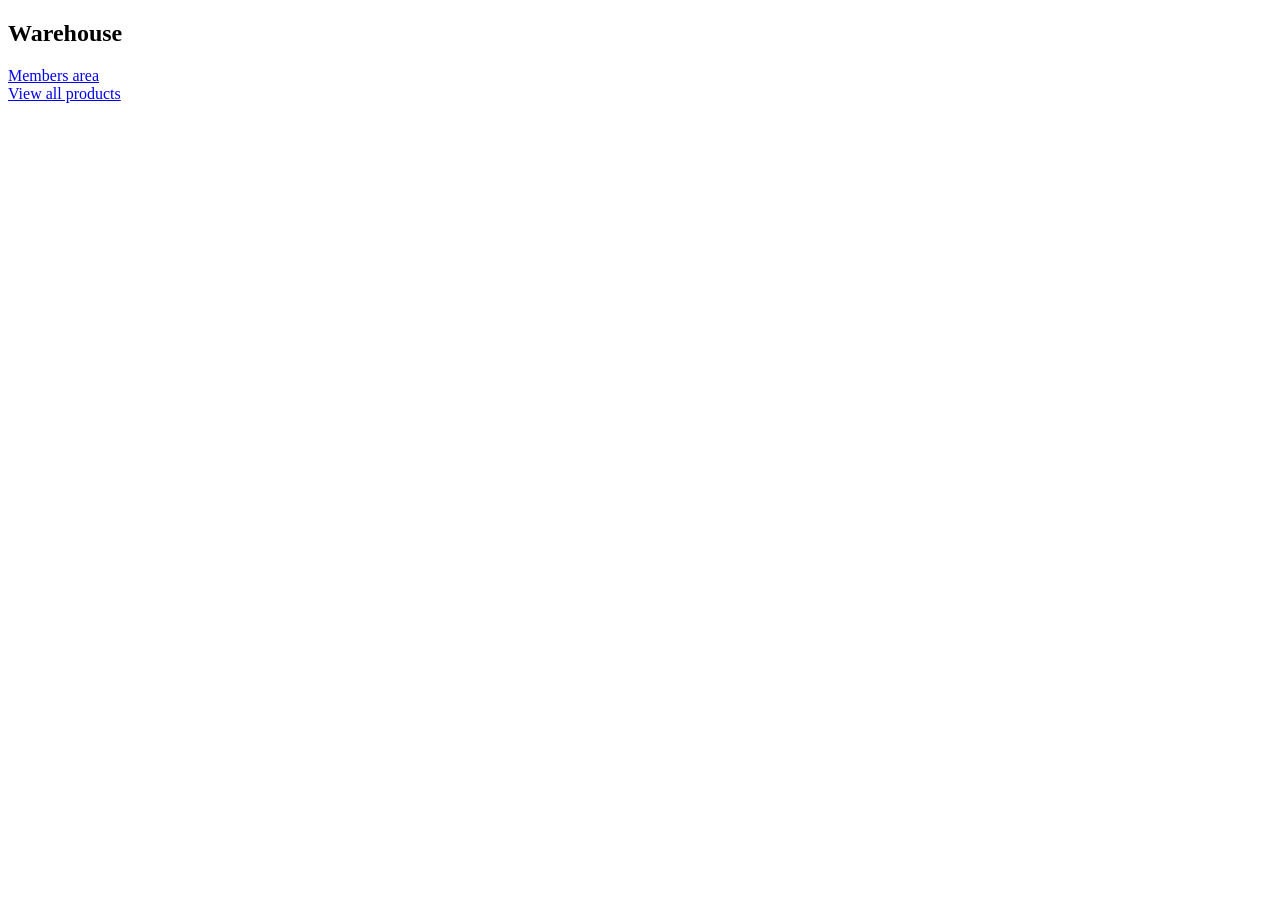
<file: index.html>
<!DOCTYPE html>
<html>
<head>
	<meta charset="utf-8">
	<title>Warehouse</title>
</head>
<body>
  <h2>Warehouse</h2>
  <div class="login">
    <a href="/warehousestocks/login.php">Members area</a>
  </div>
  <div class="client">
    <a href="/warehousestocks/allproducts.php">View all products</a>
  </div>
</body>
</html>
</file>
